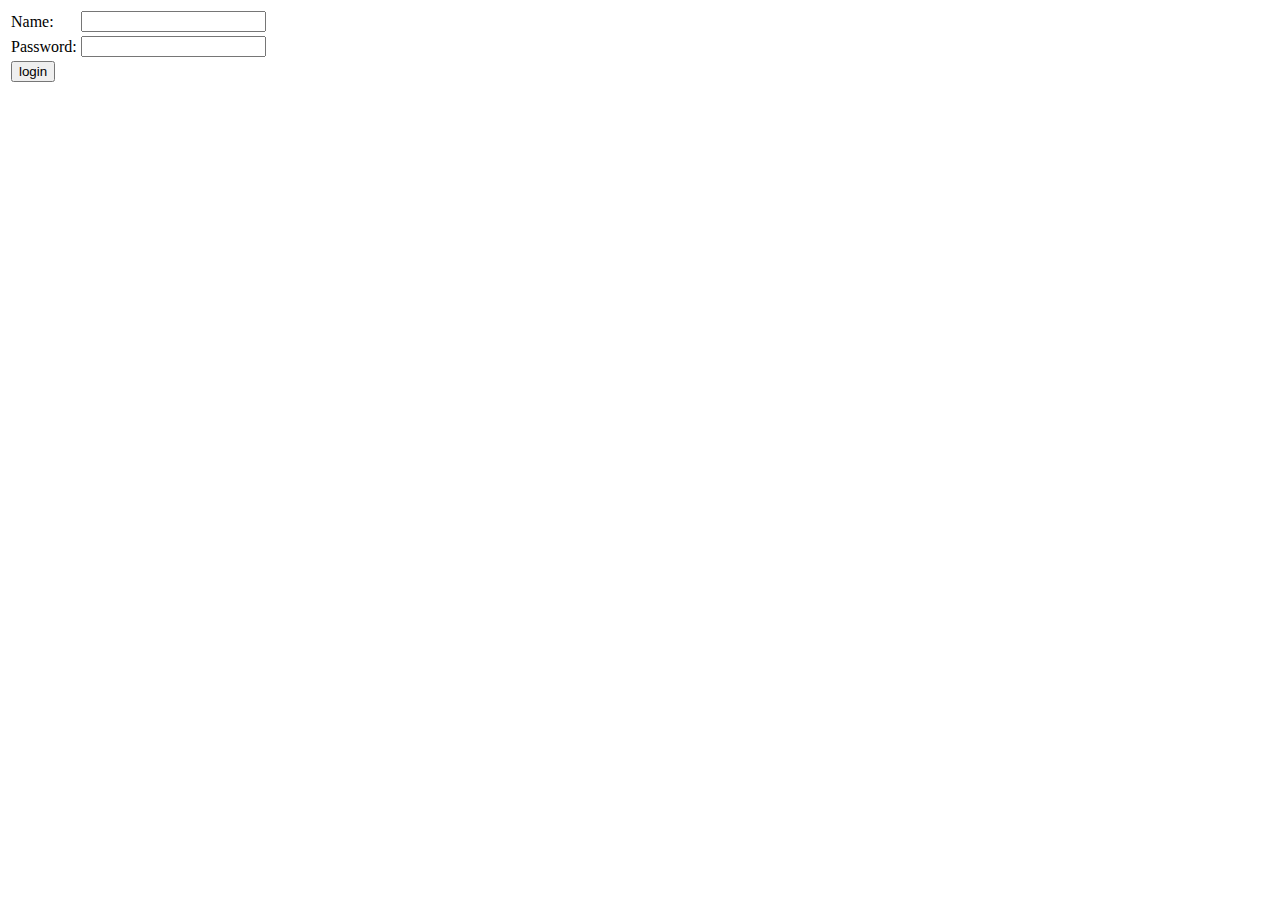
<file: WIT_HTML/form.html>
<!DOCTYPE html>
<html lang="en">

<head>
    <meta charset="UTF-8">
    <meta name="viewport" content="width=device-width, initial-scale=1.0">
    <title>Document</title>
</head>

<body>
    <form action="login.php" method="post">
        <table>
            <tr>
                <td>Name:</td>
                <td> <input type="text" name="name" /></td>
            </tr>
            <tr>
                <td>Password:</td>
                <td> <input type="password" name="password" /></td>
            </tr>
            <tr>
                <td colspan="2"><input type="submit" value="login" name="sub" /> </td>
            </tr>
        </table>
    </form>
</body>

</html>
</file>
